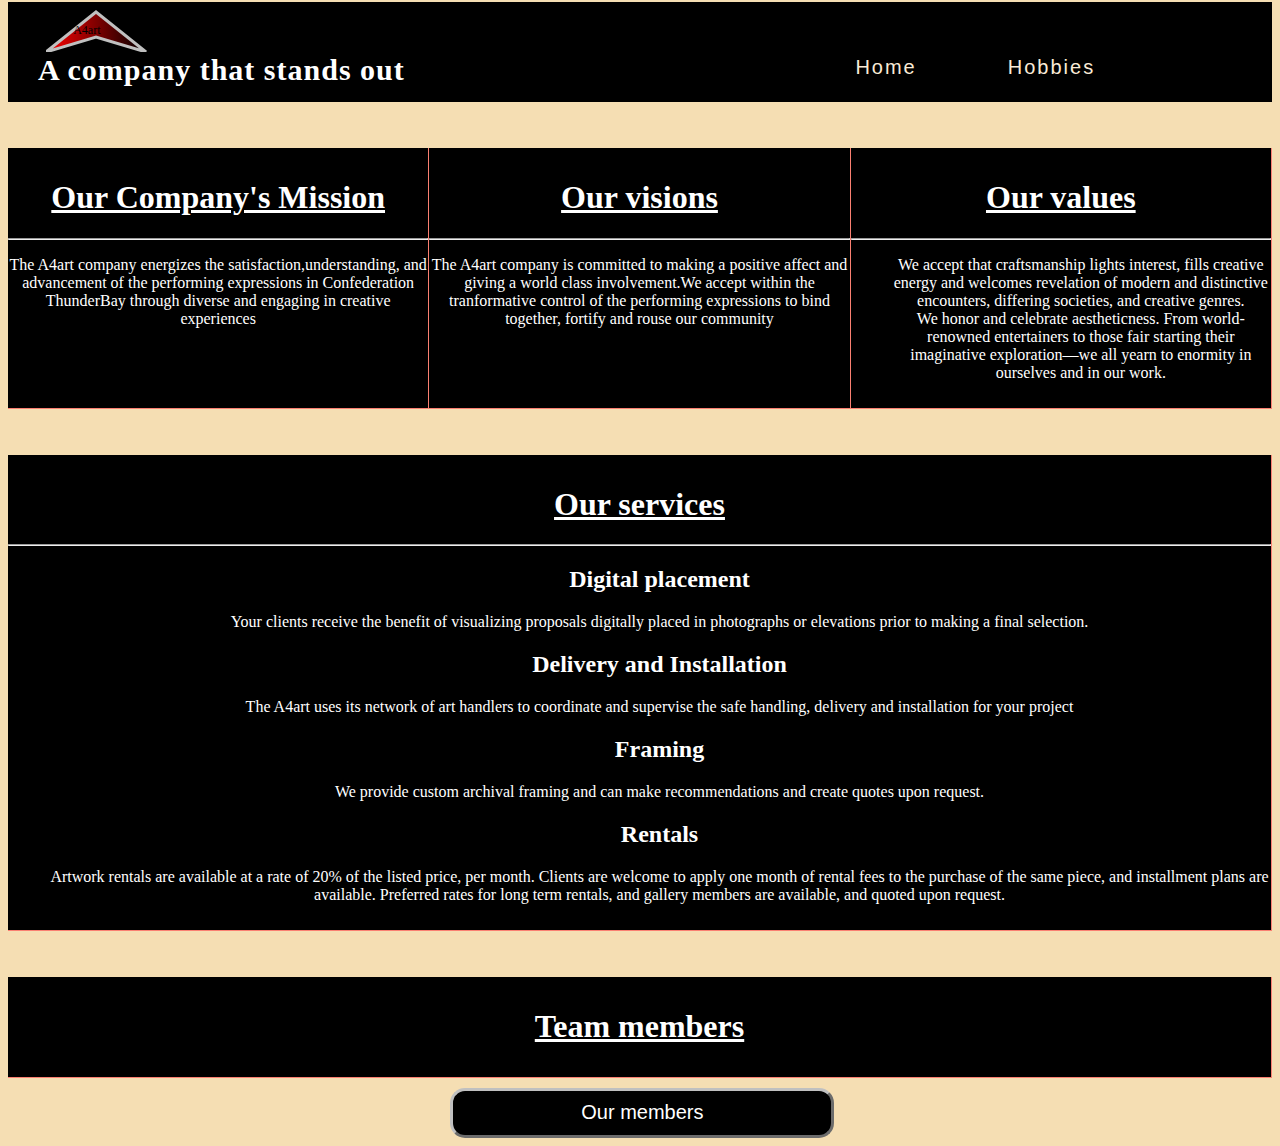
<file: index.html>
﻿<!DOCTYPE html>

<html lang="en">
<head>
    <meta charset="UTF-8">
    <meta name="viewport" content="width=device-width, initial-scale=1.0">
    <title>index</title>
    <link rel="stylesheet" type="text/css" href="style.css"><!--link towards style sheet-->
</head>
<body>
    <form action="members.html">
        <div class="menu">
            <svg height="50%" width="50%" style="margin-left:3%;"><!--Creating logo-->
                <defs>
                    <linearGradient id="grad1" x1="0%" y1="0%" x2="100%" y2="0%">
                        <stop offset="0%" style="stop-color:red;stop-opacity:1" />
                        <stop offset="100%" style="stop-color:black;stop-opacity:1" />
                    </linearGradient>
                </defs>
                <defs>
                    <linearGradient id="grad2" x1="0%" y1="0%" x2="100%" y2="0%">
                        <stop offset="0%" style="stop-color:ThreeDLightShadow;stop-opacity:1" />
                        <stop offset="100%" style="stop-color:ThreeDDarkShadow;stop-opacity:1" />
                    </linearGradient>
                </defs>

                <polygon class="logo" points="50,10 0,50 50,35 100,50"
                         style="fill:url(#grad1);stroke:silver;stroke-width:3;">
                </polygon>
                <text fill="url(#grad2)" font-size="12" font-family="arial black" x="4.3%" y="63%">A4art</text>
                Sorry, your browser does not support inline SVG.
            </svg>
            <div class="text"><!-- menue item-->
                <a href="index.html">Home</a>
                <a href="gallery.html">Hobbies</a>
            </div>
                <div class="header">
                    <p id="headerp1">
                        <b>A company that stands out</b>
                    </p>
                </div>
        </div>
        
        <div class="contents">
            <div class="text">
                <h1><u>Our Company's Mission</u></h1><hr />
                <p>The A4art company energizes the satisfaction,understanding, and advancement of the performing expressions in Confederation ThunderBay through diverse and engaging in creative experiences</p>
            </div>
            <div class="text">
                <h1><u>Our visions</u></h1><hr />
                <p>The A4art company is committed to making a positive affect and giving a world class involvement.We accept within the tranformative control of the performing expressions to bind together, fortify and rouse our community</p>
            </div>
            <div class="text">
                <h1><u>Our values</u></h1><hr />
                <ul>
                    <li>We accept that craftsmanship lights interest, fills creative energy and welcomes revelation of modern and distinctive encounters, differing societies, and creative genres.</li>
                    <li>We honor and celebrate aestheticness. From world-renowned entertainers to those fair starting their imaginative exploration—we all yearn to enormity in ourselves and in our work.</li>
                </ul>
            </div>

        </div>
        <div class="contents">
            <div class="text">
                <h1><u>Our services</u></h1><hr />
                <ul>
                    <h2>Digital placement</h2>
                    <li>Your clients receive the benefit of visualizing proposals digitally placed in photographs or elevations prior to making a final selection.</li>
                    <h2>Delivery and Installation</h2>
                    <li>The A4art uses its network of art handlers to coordinate and supervise the safe handling, delivery and installation for your project</li>
                    <h2>Framing</h2>
                    <li>We provide custom archival framing and can make recommendations and create quotes upon request.</li>
                    <h2>Rentals</h2>
                    <li>Artwork rentals are available at a rate of 20% of the listed price, per month. Clients are welcome to apply one month of rental fees to the purchase of the same piece, and installment plans are available. Preferred rates for long term rentals, and gallery members are available, and quoted upon request.</li>
                </ul>
            </div>
        </div>
        <div class="contents">
            <div class="text">
                <h1><u>Team members</u></h1>
            </div>
        </div>
        <div class="Members">
            <input type="submit" name="Members" id="Members" value="Our members"><!--link towards Members page-->
        </div>
    </form>
</body>
</html>
</file>
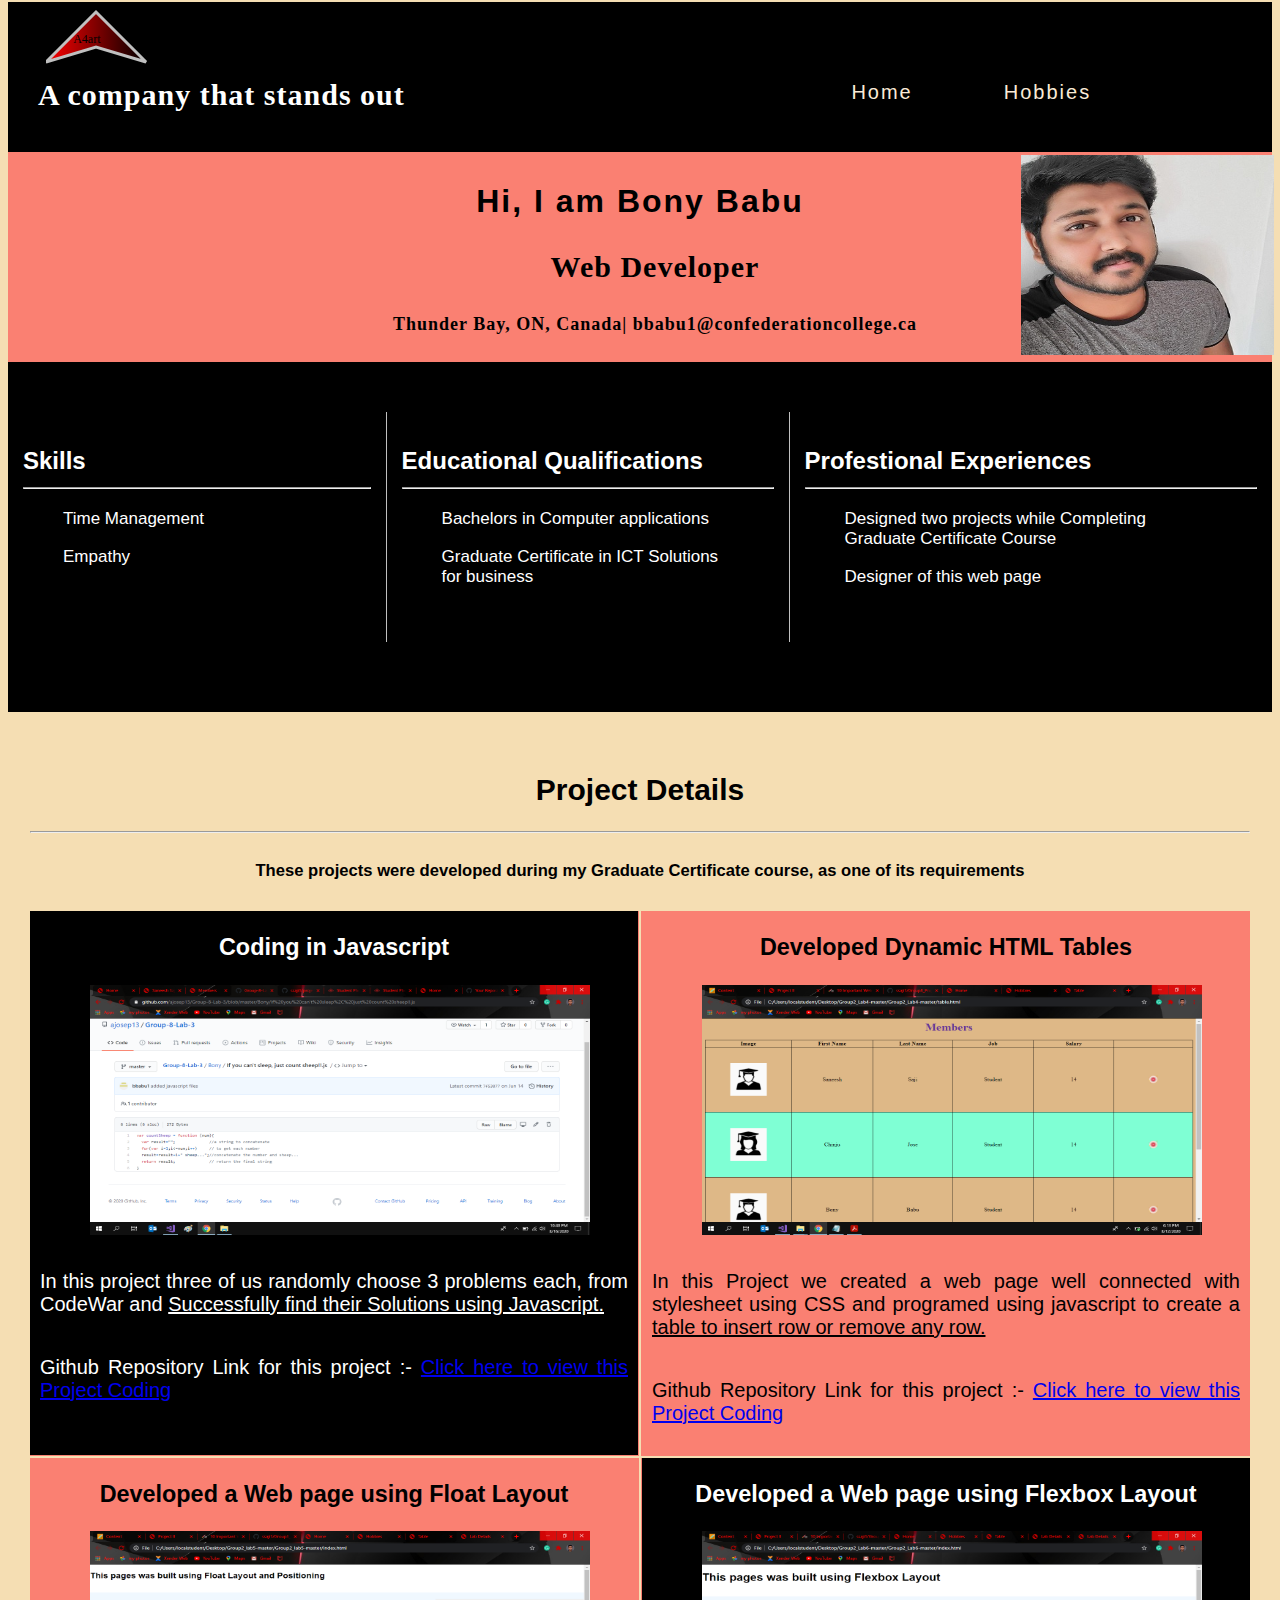
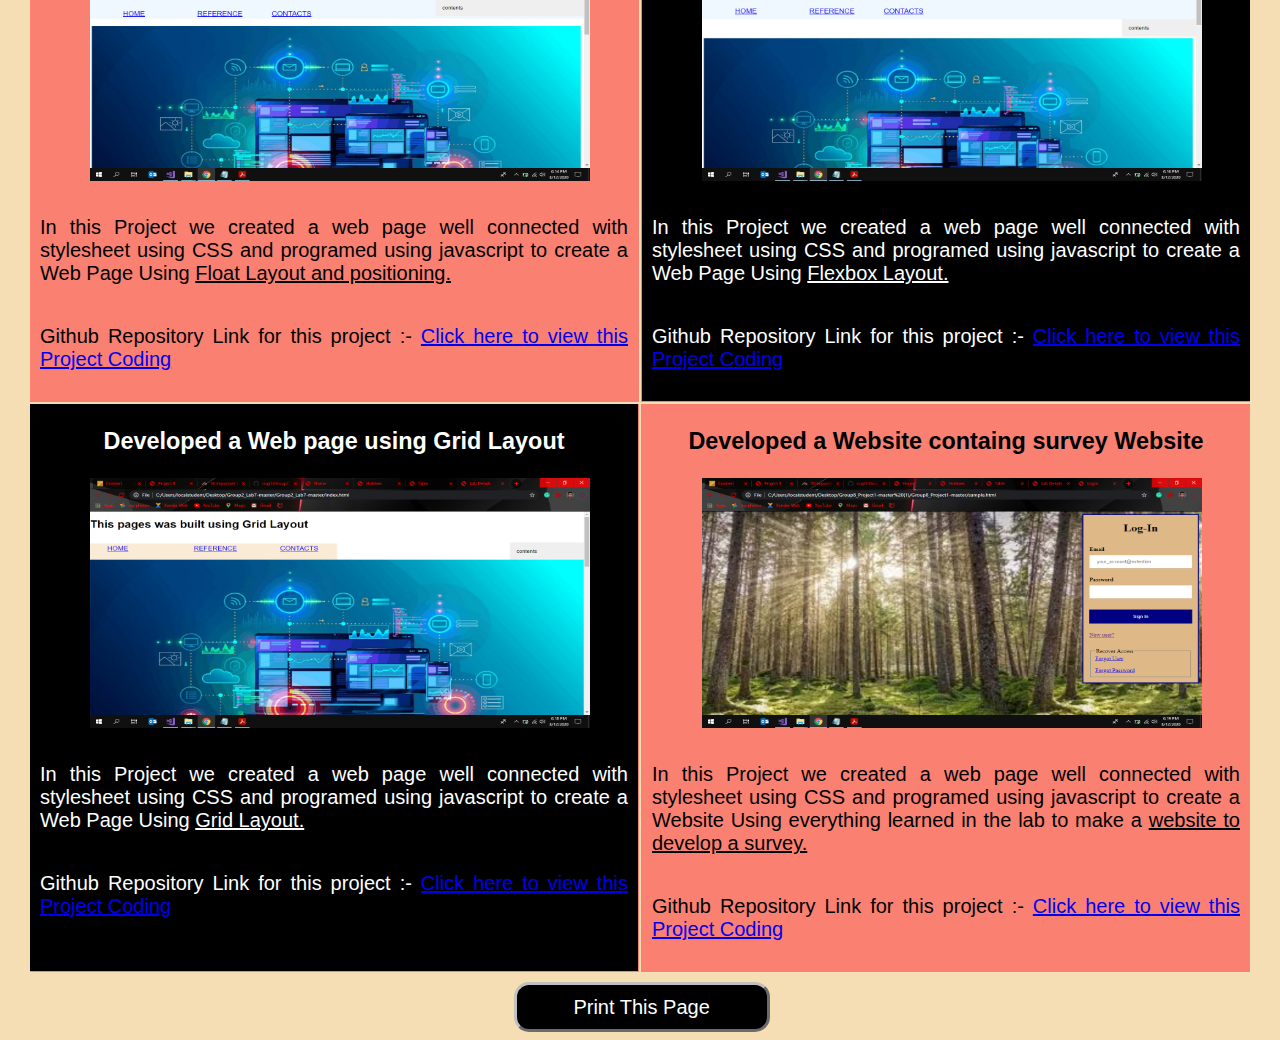
<file: [babu]portfolio.html>
﻿<!DOCTYPE html>

<html lang="en">
<head>
    <meta charset="utf-8" />
    <title>Bony Babu</title>
    <link rel="stylesheet" type="text/css" href="styleportfolio.css"><!--link towards style sheet-->
</head>
<body>
    <div class="menu"><!--Creating a logo-->
        <svg height="50%" width="50%" style="margin-left:3%;">
            <defs>
                <linearGradient id="grad1" x1="0%" y1="0%" x2="100%" y2="0%">
                    <stop offset="0%" style="stop-color:red;stop-opacity:1" />
                    <stop offset="100%" style="stop-color:black;stop-opacity:1" />
                </linearGradient>
            </defs>
            <defs>
                <linearGradient id="grad2" x1="0%" y1="0%" x2="100%" y2="0%">
                    <stop offset="0%" style="stop-color:ThreeDLightShadow;stop-opacity:1" />
                    <stop offset="100%" style="stop-color:ThreeDDarkShadow;stop-opacity:1" />
                </linearGradient>
            </defs>

            <polygon class="logo" points="50,10 0,60 50,45 100,60"
                     style="fill:url(#grad1);stroke:silver;stroke-width:3;">
            </polygon>
            <text fill="url(#grad2)" font-size="12" font-family="arial black" x="4.3%" y="55%">A4art</text>
            Sorry, your browser does not support inline SVG.
        </svg>
        <div class="text">
            <a href="index.html">Home</a>
            <a href="gallery.html">Hobbies</a>
        </div>
        <div class="header1">
            <p id="headerp1">
                <b>A company that stands out</b>
            </p>
        </div>
    </div>
    <div class="print">
        <div class="header">
            <h1>Hi, I am Bony Babu</h1>
            <p id="headerp">
                Web Developer
            </p>
            <p>
                Thunder Bay, ON, Canada| bbabu1@confederationcollege.ca
            </p>
            <img id="Member" src="Members_Images/bony.jpg" />
        </div>
        <div class="p">

            <div class="skill">
                <h2>Skills<hr /></h2>
                <ul>
                    <li>Time Management</li>
                    <br />
                    <li>Empathy</li>
                </ul>
            </div>
            <div class="qual">
                <h2>Educational Qualifications<hr /></h2>
                <ul>
                    <li>Bachelors in Computer applications</li>
                    <br />
                    <li>Graduate Certificate in ICT Solutions<br /> for business</li>
                </ul>
            </div>
            <div class="exp">
                <h2>Profestional Experiences<hr /></h2>
                <ul>
                    <li>Designed two projects while Completing <br />Graduate Certificate Course</li>
                    <br />
                    <li>Designer of this web page</li>
                </ul>
            </div>
        </div>
        <br />
        <br />
        <div class=" container">
            <div class="project">
                <h2>Project Details</h2><hr />
                <h5>
                    These projects were developed during my Graduate Certificate course, as one of its requirements
                </h5>
            </div>

            <div class="lab1">

                <h3>Coding in Javascript</h3>

                <img src="Bony_Screenshots/3.png" />

                <p>
                    In this project three of us randomly choose 3 problems each,
                    from CodeWar and <u>Successfully find their Solutions using Javascript.</u>
                </p>
                <p class="p1">
                    Github Repository Link for this project :-
                    <a href="https://github.com/ajosep13/Group-8-Lab-3"> Click here to view this Project Coding </a>
                </p>
            </div>
            <div class="lab2">

                <h3>Developed Dynamic HTML Tables</h3>

                <img src="Bony_Screenshots/4.png" />
                <p>
                    In this Project we created a web page well connected with stylesheet using CSS
                    and programed using javascript to create a <u>table to insert row or remove any row.</u>
                </p>
                <p class="p1">
                    Github Repository Link for this project :-
                    <a href="https://github.com/ssaji1/Group2_lab4.git"> Click here to view this Project Coding </a>
                </p>
            </div>
            <div class="lab3">
                <h3>Developed a Web page using Float Layout</h3>

                <img src="Bony_Screenshots/5.png" />
                <p>
                    In this Project we created a web page well connected with stylesheet using CSS
                    and programed using javascript to create a Web Page Using <u>Float Layout and positioning.</u>
                </p>
                <p class="p1">
                    Github Repository Link for this project :-
                    <a href="https://github.com/ssaji1/Group2_lab5.git"> Click here to view this Project Coding </a>
                </p>
            </div>
            <div class="lab4">
                <h3>Developed a Web page using Flexbox Layout</h3>

                <img src="Bony_Screenshots/6.png" />
                <p>
                    In this Project we created a web page well connected with stylesheet using CSS
                    and programed using javascript to create a Web Page Using <u>Flexbox Layout.</u>
                </p>
                <p class="p1">
                    Github Repository Link for this project :-
                    <a href="https://github.com/ssaji1/Group2_lab6.git"> Click here to view this Project Coding </a>
                </p>
            </div>
            <div class="lab5">
                <h3>Developed a Web page using Grid Layout</h3>

                <img src="Bony_Screenshots/7.png" />
                <p>
                    In this Project we created a web page well connected with stylesheet using CSS
                    and programed using javascript to create a Web Page Using <u>Grid Layout.</u>
                </p>
                <p class="p1">
                    Github Repository Link for this project :-
                    <a href="https://github.com/ssaji1/Group2_lab7.git"> Click here to view this Project Coding </a>
                </p>
            </div>
            <div class="lab6">
                <h3>Developed a Website containg survey Website</h3>

                <img src="Bony_Screenshots/P1.png" />
                <p>
                    In this Project we created a web page well connected with stylesheet using CSS
                    and programed using javascript to create a Website Using everything learned in the lab to make a <u>website to develop a survey.</u>
                </p>
                <p class="p1">
                    Github Repository Link for this project :-
                    <a href="https://github.com/ssaji1/Group8_Project1.git"> Click here to view this Project Coding </a>
                </p>
            </div>
        </div>

    </div>
    <button onclick="window.print();">
        Print This Page
    </button>
</body>
</html>
</file>
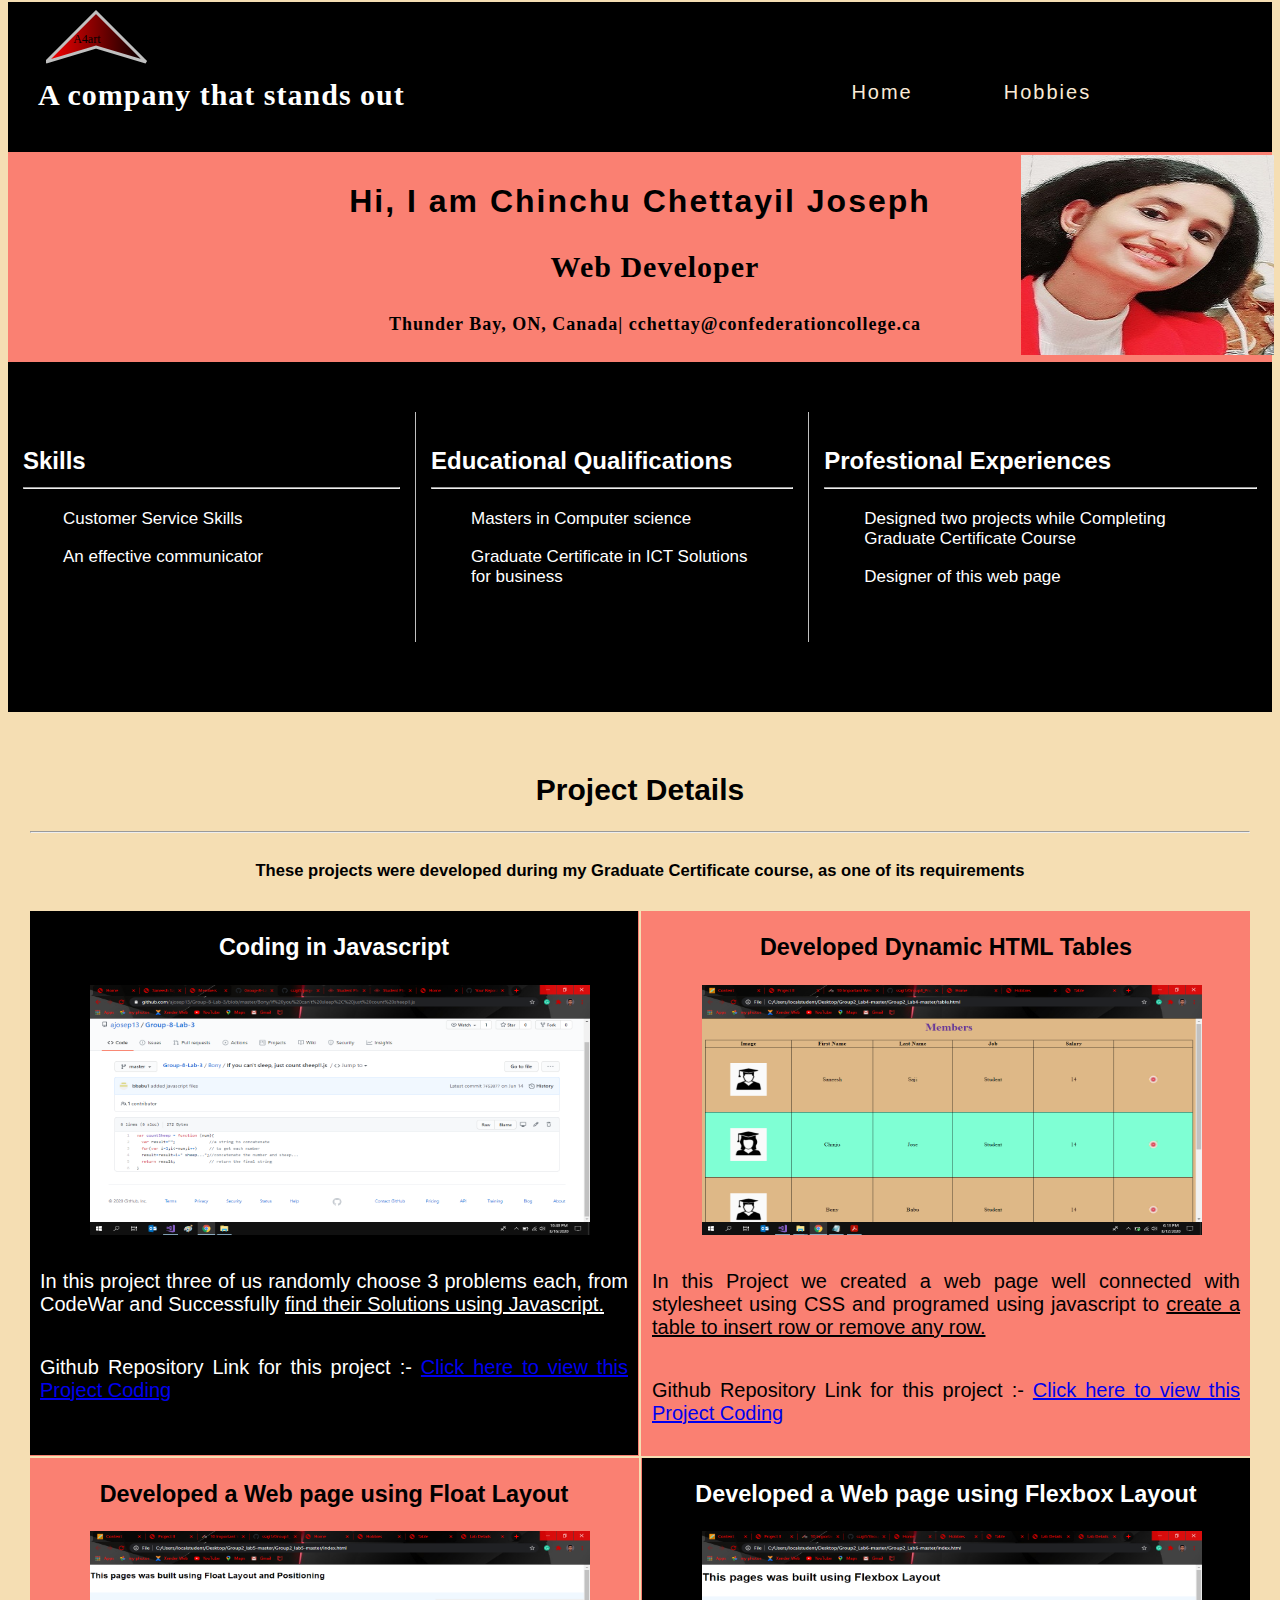
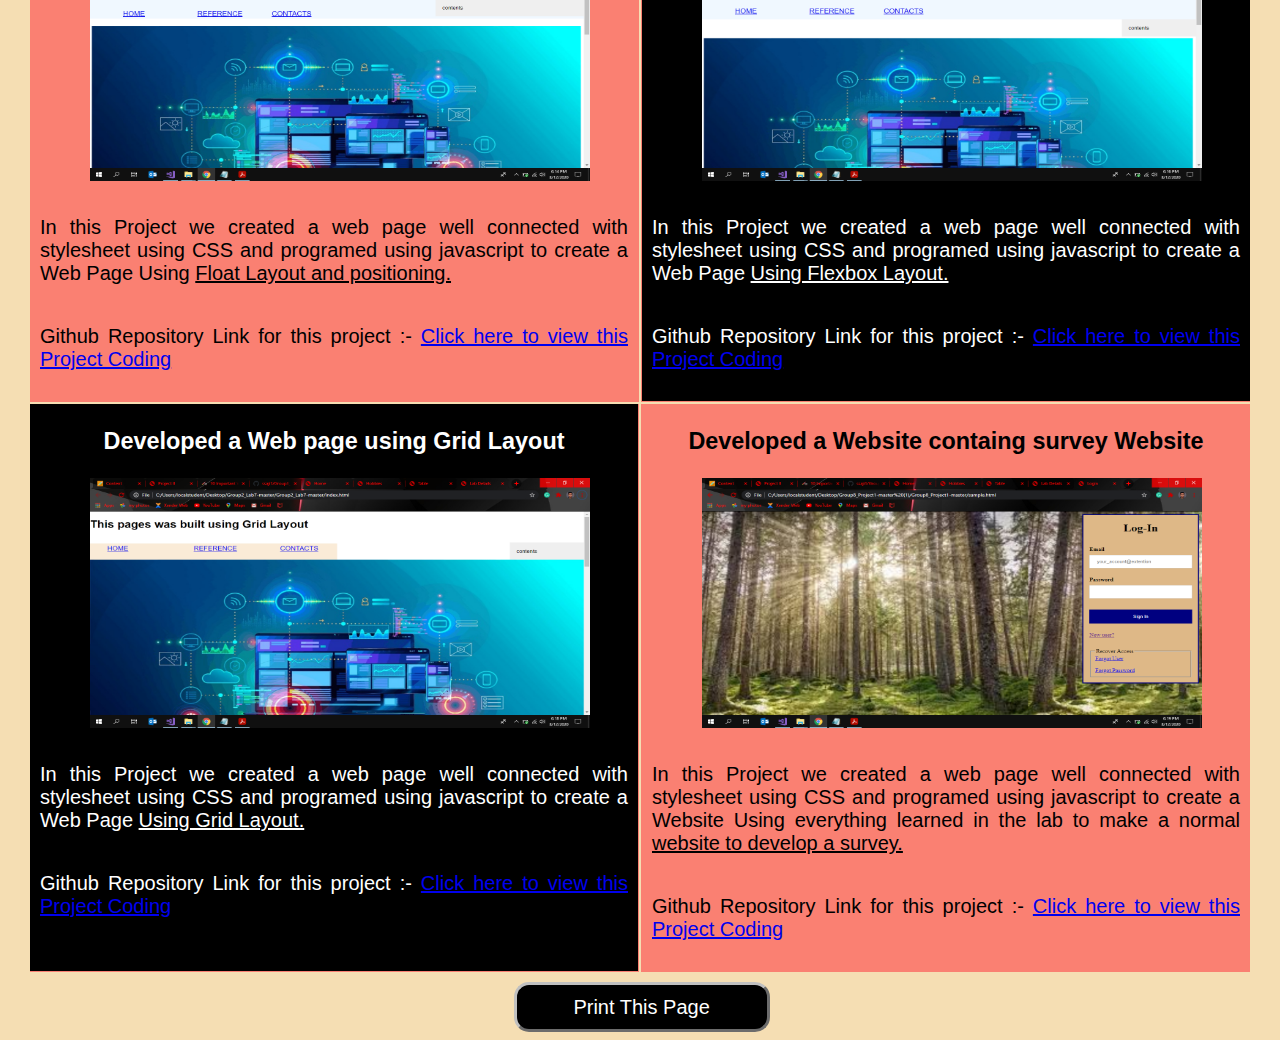
<file: [joseph]portfolio.html>
﻿<!DOCTYPE html>

<html lang="en">
<head>
    <meta charset="utf-8" />
    <title>Chinchu Chettayil Joseph</title>
    <link rel="stylesheet" type="text/css" href="styleportfolio.css"><!--link towards style sheet-->
</head>
<body>
    <div class="menu">
        <svg height="50%" width="50%" style="margin-left:3%;">
            <defs>
                <linearGradient id="grad1" x1="0%" y1="0%" x2="100%" y2="0%">
                    <stop offset="0%" style="stop-color:red;stop-opacity:1" />
                    <stop offset="100%" style="stop-color:black;stop-opacity:1" />
                </linearGradient>
            </defs>
            <defs>
                <linearGradient id="grad2" x1="0%" y1="0%" x2="100%" y2="0%">
                    <stop offset="0%" style="stop-color:ThreeDLightShadow;stop-opacity:1" />
                    <stop offset="100%" style="stop-color:ThreeDDarkShadow;stop-opacity:1" />
                </linearGradient>
            </defs>

            <polygon class="logo" points="50,10 0,60 50,45 100,60"
                     style="fill:url(#grad1);stroke:silver;stroke-width:3;">
            </polygon>
            <text fill="url(#grad2)" font-size="12" font-family="arial black" x="4.3%" y="55%">A4art</text>
            Sorry, your browser does not support inline SVG.
        </svg>
        <div class="text">
            <a href="index.html">Home</a>
            <a href="gallery.html">Hobbies</a>
        </div>
        <div class="header1">
            <p id="headerp1">
                <b>A company that stands out</b>
            </p>
        </div>
    </div>
    <div class="print">
        <div class="header">
            <h1>Hi, I am Chinchu Chettayil Joseph</h1>
            <p id="headerp">
                Web Developer
            </p>
            <p>
                Thunder Bay, ON, Canada| cchettay@confederationcollege.ca
            </p>
            <img id="Member" src="Members_Images/chinchu.jpg" />

        </div>
        <div class="p">

            <div class="skill">
                <h2>Skills<hr /></h2>
                <ul>
                    <li>Customer Service Skills</li>
                    <br />
                    <li>An effective communicator</li>
                </ul>
            </div>
            <div class="qual">
                <h2>Educational Qualifications<hr /></h2>
                <ul>

                    <li>Masters in Computer science</li>
                    <br />
                    <li>Graduate Certificate in ICT Solutions<br /> for business</li>
                </ul>
            </div>
            <div class="exp">
                <h2>Profestional Experiences<hr /></h2>
                <ul>
                    <li>Designed two projects while Completing <br />Graduate Certificate Course</li>
                    <br />
                    <li>Designer of this web page</li>
                </ul>
            </div>
        </div>
        <br />
        <br />
        <div class=" container">
            <div class="project">
                <h2>Project Details</h2><hr />
                <h5>
                    These projects were developed during my Graduate Certificate course, as one of its requirements
                </h5>
            </div>

            <div class="lab1">

                <h3>Coding in Javascript</h3>

                <img src="Chinchu_Screenshots/3.png" />

                <p>
                    In this project three of us randomly choose 3 problems each,
                    from CodeWar and Successfully <u>find their Solutions using Javascript.</u>
                </p>
                <p class="p1">
                    Github Repository Link for this project :-
                    <a href="https://github.com/cchettay/Group-10-Lab-3"> Click here to view this Project Coding </a>
                </p>
            </div>
            <div class="lab2">

                <h3>Developed Dynamic HTML Tables</h3>

                <img src="Chinchu_Screenshots/4.png" />
                <p>
                    In this Project we created a web page well connected with stylesheet using CSS
                    and programed using javascript to <u>create a table to insert row or remove any row.</u>
                </p>
                <p class="p1">
                    Github Repository Link for this project :-
                    <a href="https://github.com/ssaji1/Group2_lab4.git"> Click here to view this Project Coding </a>
                </p>
            </div>
            <div class="lab3">
                <h3>Developed a Web page using Float Layout</h3>

                <img src="Chinchu_Screenshots/5.png" />
                <p>
                    In this Project we created a web page well connected with stylesheet using CSS
                    and programed using javascript to create a Web Page Using <u>Float Layout and positioning.</u>
                </p>
                <p class="p1">
                    Github Repository Link for this project :-
                    <a href="https://github.com/ssaji1/Group2_lab5.git"> Click here to view this Project Coding </a>
                </p>
            </div>
            <div class="lab4">
                <h3>Developed a Web page using Flexbox Layout</h3>

                <img src="Chinchu_Screenshots/6.png" />
                <p>
                    In this Project we created a web page well connected with stylesheet using CSS
                    and programed using javascript to create a Web Page <u>Using Flexbox Layout.</u>
                </p>
                <p class="p1">
                    Github Repository Link for this project :-
                    <a href="https://github.com/ssaji1/Group2_lab6.git"> Click here to view this Project Coding </a>
                </p>
            </div>
            <div class="lab5">
                <h3>Developed a Web page using Grid Layout</h3>

                <img src="Chinchu_Screenshots/7.png" />
                <p>
                    In this Project we created a web page well connected with stylesheet using CSS
                    and programed using javascript to create a Web Page <u>Using Grid Layout.</u>
                </p>
                <p class="p1">
                    Github Repository Link for this project :-
                    <a href="https://github.com/ssaji1/Group2_lab7.git"> Click here to view this Project Coding </a>
                </p>
            </div>
            <div class="lab6">
                <h3>Developed a Website containg survey Website</h3>

                <img src="Chinchu_Screenshots/P1.png" />
                <p>
                    In this Project we created a web page well connected with stylesheet using CSS
                    and programed using javascript to create a Website Using everything learned in the lab to make a normal <u>website to develop a survey.</u>
                </p>
                <p class="p1">
                    Github Repository Link for this project :-
                    <a href="https://github.com/ssaji1/Group8_Project1.git"> Click here to view this Project Coding </a>
                </p>
            </div>
        </div>

    </div>
    <button onclick="window.print();">
        Print This Page
    </button>
</body>
</html>
</file>
<file: style.css>
body{
    background-color:wheat;
}
ul{
   list-style:none;
}
.menu {
    margin-top: -0.5%;
    width: 100%;
    height: 100px;
    background-color: black;
}

.menu .text {
        padding-left: 60%;
        letter-spacing: 2px;
        margin-left:4px;
    }

.text a {
    font-family: Arial;
    font-size: 20px;
    text-decoration: none;
    color: antiquewhite;
    padding-right: 0px;
    padding-left: 85px;
}

.menu a:hover {
    color: salmon;
}

#headerp1 {
    margin-top: 0%;
    font-size: 30px;
    text-align:left;
    margin-top:-2%;
}

.header{
    background-color:black;
}

#headerp1:hover{
    color:yellow;
}
.header p{
    font-family:'Brush Script MT';
    font-weight:600;
    font-size:18px;
    letter-spacing:1px;
    padding-left:30px;
    color:white;
}

.contents {
    padding-top:1em;
    display: flex;
    text-align: center;
    justify-content: space-between;
    width:100%;
}

.contents .text:hover{
    color:yellow;
}
.contents .text{
    background-color:black;
    margin-top:30px;
    padding-top:10px;
    padding-bottom:10px;
    border-right: 1px solid salmon;
    border-bottom: 1px solid salmon; 
    width:100%;
    color:white;
    justify-content:space-between;
}


input[type='submit'] {
    height: 50px;
    border-radius: 15px;
    background-color: black;
    color: white;
    margin-top: 10px;
    margin-left: 35%;
    width: 30vw;
    font-size: 20px;
    border-width:3px;
    border-color:silver;
}

input[type='submit']:hover{
    background-color:salmon;
    color: black;
}
</file>
<file: styleportfolio.css>
@media print {
    body *{
        visibility:hidden;
    }
    
    .print, .print *{
       visibility:visible;
    }
    .print{
        position:absolute;
        left:0px;
        right:0px;
    }
}
body{
    background-color:wheat ;
}

.menu{
    margin-top:-0.5%;
    width:100%;
    height:150px;
    background-color:black;
}

.menu .text {
        padding-left:60%;
        letter-spacing:2px;
}

.menu .text a {
    font-family: Arial;
    font-size: 20px;
    text-decoration: none;
    color: antiquewhite;
    padding-right: 0px;
    padding-left: 85px;
}

#headerp1 {
    margin-top: 0%;
    font-size: 30px;
    text-align: left;
    margin-top: -2%;
}

.header1 {
    background-color: black;
}

#headerp1:hover {
    color: yellow;
}

.header1 p {
    font-family: 'Brush Script MT';
    font-weight: 600;
    font-size: 18px;
    letter-spacing: 1px;
    padding-left: 30px;
    color: white;
}

.menu a:hover{
    color:salmon;
}
.header{
    padding-top:10px;
    height:200px;
    width:100%;
    background-color:salmon;
    text-align:center;
}
.header h1{
    font-family:Arial;
    letter-spacing:2px;
}
.header p{
    font-family:'Brush Script MT';
    font-weight:600;
    font-size:18px;
    letter-spacing:1px;
    padding-left:30px;
}
#headerp{
    font-size:30px;
}
#Member{
    width:20%;
    height:100%;
    margin:-20% -76.5% 1% 0px; 

}
.skill:hover{
    color:yellow;
}
.skill {
    border-right: 1px solid silver;
    padding:15px;
    grid-area: a;
    height: 200px;
    font-family: Arial;
}

.qual:hover{
    color:yellow;
}
.qual {
    border-right: 1px solid silver;
    padding: 15px;
    grid-area: b;
    height: 200px;
    font-family: Arial;
}
.exp:hover{
    color:yellow;
}
.exp {
    grid-area: c;
    padding: 15px;
    height: 200px;
    font-family: Arial;
}
.container {
    grid-area: d;
}
li{
    list-style:none;
    font-weight:200;
    font-size:17px;
}
.p{
    padding-top:50px;
    border:none;
    display:grid;
    grid-template-areas:
        'a a a b c c';
    width:100%;
    margin:auto;
    color:white;
    height:300px;
    background-color:black;
}
.project {
    grid-area: eh;
    text-align:center;
}
.lab1:hover{
    color:salmon;
}
.lab2:hover{
    color:white;
}
.lab3:hover {
    color: white;
}
.lab4:hover {
    color: salmon;
}
.lab5:hover {
    color: salmon;
}
.lab6:hover {
    color: white;
}
.lab1 {
    grid-area: e;
    border-right: 1px solid salmon;
    border-bottom: 1px solid salmon;
    background-color: black;
    color:white;
}
.lab2 {
    grid-area: f;
    border-left: 1px solid salmon;
    border-bottom: 1px solid salmon;
     background-color: salmon;
}
.lab3 {
    grid-area: g;
    border-right: 1px solid salmon;
    border-bottom: 1px solid salmon;
    background-color:salmon;
}
.lab4 {
    grid-area: h;
    border-left: 1px solid salmon;
    border-bottom: 1px solid salmon;
    background-color:black;
    color:white;
}
.lab5 {
    grid-area: i;
    border-right: 1px solid salmon;
    border-bottom: 1px solid salmon;
    background-color: black;
    color:white;
}
.lab6 {
    grid-area: j;
    border-left: 1px solid salmon;
    border-bottom: 1px solid salmon;
    background-color:salmon;
}
.container {
    border: none;
    display: grid;
    grid-template-areas: 'eh eh eh eh eh eh' 'e e e f f f' 'g g g h h h' 'i i i j j j';
    max-width: 1220px;
    grid-gap:2px;
    margin: auto;
    font-family:Arial;
    font-size:20px;
}
.container h3{
    text-align:center;
}
.container p{
    text-align:justify;
    font-size:20px;
    padding:10px;
}
img{
    padding-left:3em;
    width:500px;
    height:250px;
}

.p1{
    font-size:12px;
}
button {
    height: 50px;
    border-radius: 15px;
    background-color: black;
    color: white;
    margin-top: 10px;
    margin-left: 40%;
    width: 20vw;
    font-size: 20px;
    border-width: 3px;
    border-color: silver;
}
button:hover{
    background-color:salmon;
}
</file>
